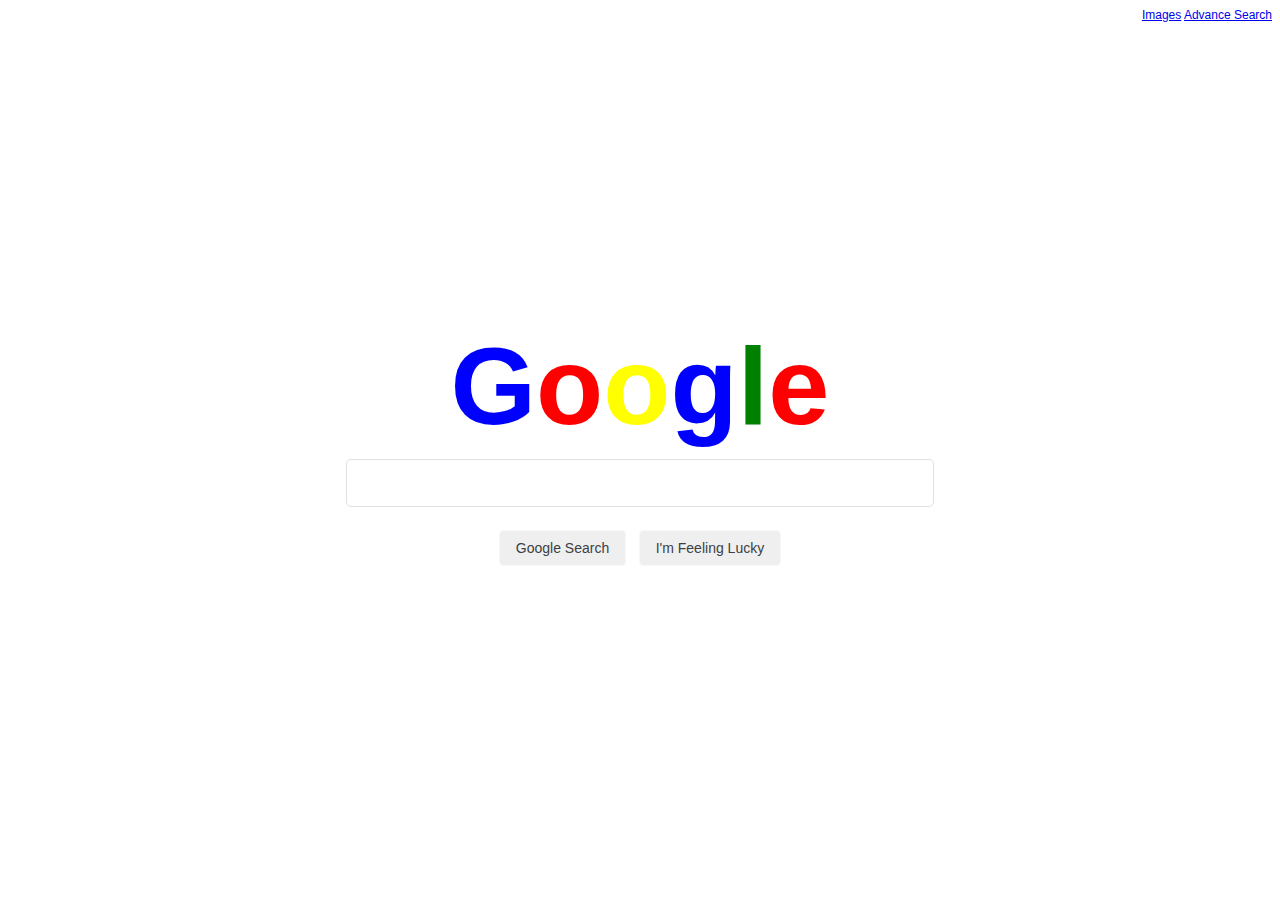
<file: index.html>
<!DOCTYPE html>
<html lang="en">
    <head>
        <title>Search</title>
        <link rel="stylesheet" href="style.css">
    </head>
    <body>
        <div class="search">
            <a href="image_search.html">Images</a>
            <a href="advance_search.html">Advance Search</a>
        </div>

        <div class="google">
            <span style="color: blue">G</span><span style="color: red">o</span><span style="color:yellow">o</span><span style="color: blue">g</span><span style="color: green">l</span><span style="color: red">e</span>
        </div>

        <form action="https://google.com/search">
        
            <input id="search_bar" type="text" name="q"><br>
            <input class="search_botton" type="submit" value="Google Search">
            <input class="search_botton" type="submit" name="btnI" value="I'm Feeling Lucky">    
        </form>

    </body>
</html>
</file>
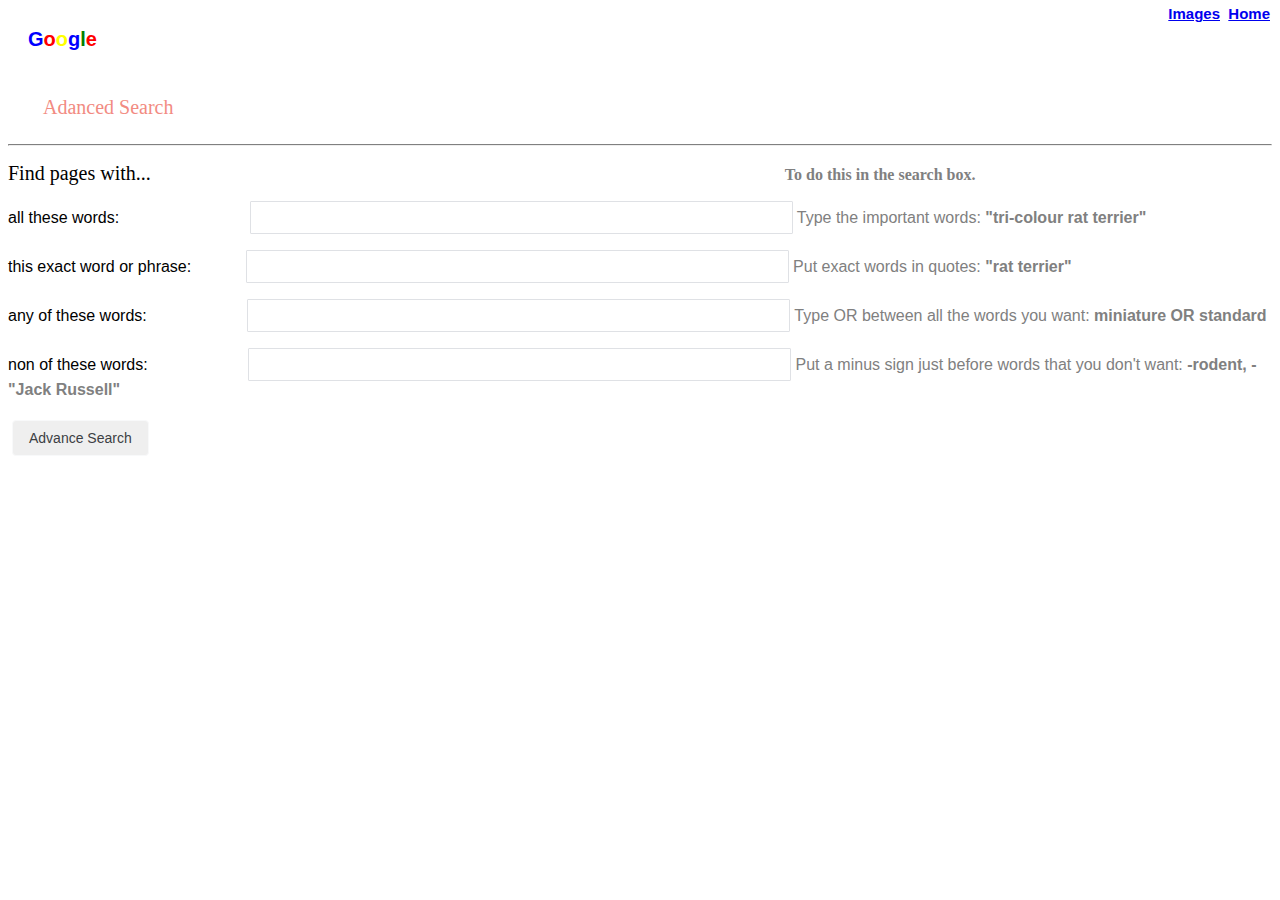
<file: advance_search.html>
<!DOCTYPE html>
<html lang="en">
    <head>
        <title>Advanced Search</title>
        <style>      
            .google{
            font-family: Arial, sans-serif; 
            font-weight: 550; 
            font-size: 20px; 
            padding: 20px;
            }

            #search {
            display: contents;
            font-family: Arial, sans-serif;
            font-size: 15px;
            padding-left: 1000px;
            }

            form {
            font-family: Arial, sans-serif;
            }

            .condition_bars {
            border-radius: 1px;
            height: 29px;
            width: 537px;
            font-size: 18px;
            border: 1px solid #dfe1e5;
            background: #fff;
            }

            .search_botton {
            border: 1px solid #f8f9fa;
            border-radius: 4px;
            color: #3c4043;
            font-size: 14px;
            font-family: Arial, sans-serif;
            margin: 5px 4px;
            padding: 0 16px;
            cursor: pointer;
            min-width: 54px;
            height: 36px;
            }

            #images_text {
            color: #4487f6;
            font-size: 14px;
            font-family: arial, sans-serif;
            position: absolute;
            left: 1095px;
            bottom: 552px;
            }

            .advanced_search{
                color:#f28b82; 
                font-size: 20px; 
                margin: 25px 35px;
            }
        </style>
    </head>

    <body>
        <div class="google">
            <span style="color: blue">G</span><span style="color: red">o</span><span style="color:yellow">o</span><span style="color: blue">g</span><span style="color: green">l</span><span style="color: red">e</span>
            
            <span id="search">
            <a href="index.html"  style="position: absolute; top:5px; right: 10px">Home</a>
            <a href="image_search.html"  style="position: absolute; top:5px; right: 60px">Images</a>
            </span>
        </div>

        <div class="advanced_search">
            Adanced Search
        </div>

        <hr style="border-top: 1px solid grey;">

        <p>
            <span style="padding-right: 630px; font-size: 20px;">Find pages with...</span>
            <span style="color: grey; font-weight: bold;">To do this in the search box.</span>
        </p>           

        <form action="https://www.google.com/search">
            <div>
                <span style="padding-right: 126px;">all these words:</span>
                    <input type="text" name="as_q" class="condition_bars">
                    <span style="color: grey">Type the important words:</span> 
                    <span style="color: grey; font-weight: bold;">"tri-colour rat terrier"</span></p>      
            </div>

            <div>
                <span style="padding-right: 50px;">this exact word or phrase:</span>
                <input type="text" name="as_epq" class="condition_bars">
                <span style="color: grey">Put exact words in quotes:</span>
                <span style="color: grey; font-weight: bold;">"rat terrier"</span></p>      
            </div>

            <div>
                <span style="padding-right: 96px;">any of these words:</span>
                    <input type="text" name="as_oq" class="condition_bars">
                    <span style="color: grey">Type OR between all the words you want:</span> 
                    <span style="color: grey; font-weight: bold;">miniature OR standard</span></p>      
            </div>

            <div>
                <span style="padding-right: 96px;">non of these words:</span>
                <input type="text" name="as_eq" class="condition_bars">
                <span style="color: grey">Put a minus sign just before words that you don't want:</span> 
                <span style="color: grey; font-weight: bold;">-rodent, -"Jack Russell"</span></p>      
            </div>
            <input class="search_botton" type="submit" value="Advance Search">
        </form>
    </body>
</html>
</file>
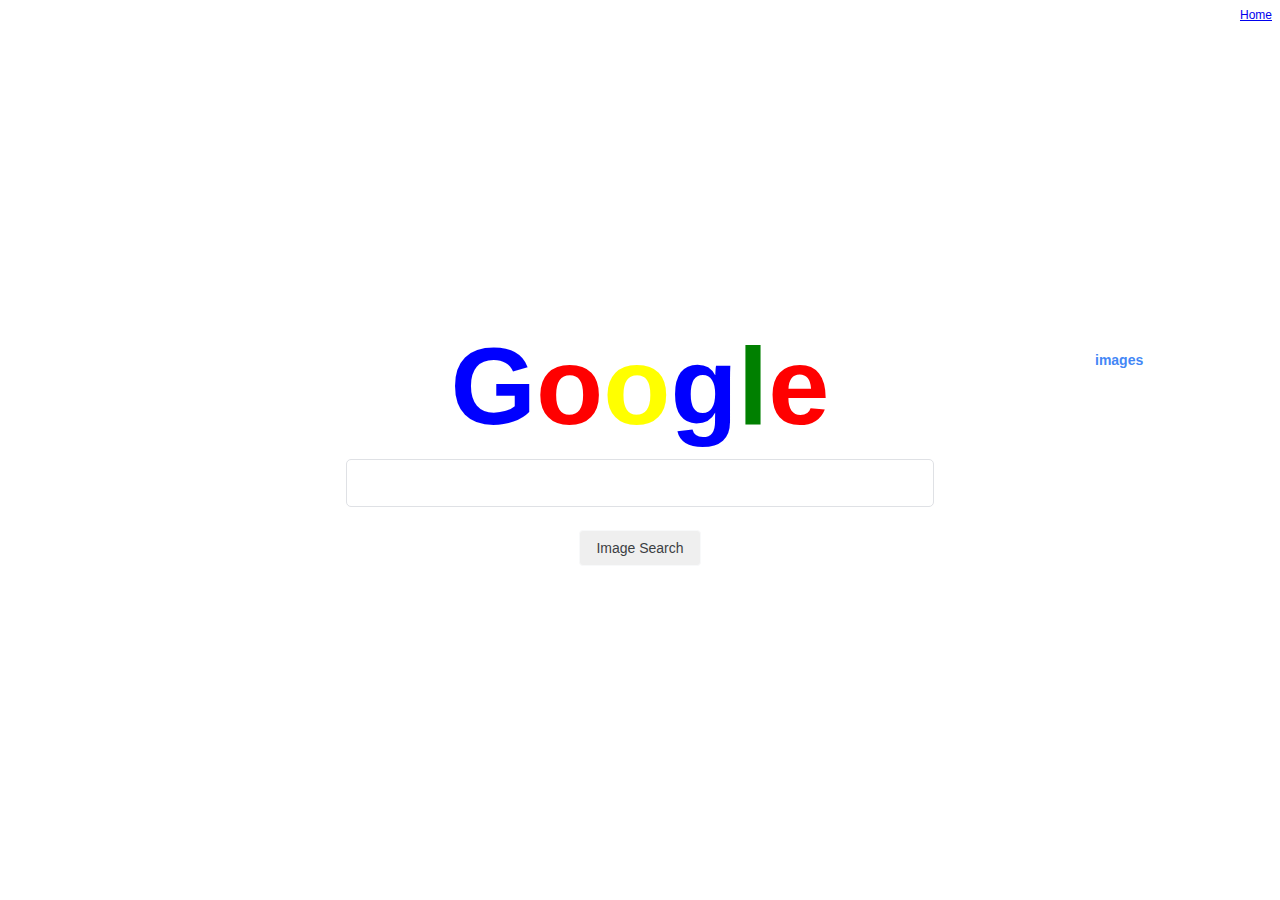
<file: image_search.html>
<!DOCTYPE html>
<html lang="en">
    <head>
        <title>Image Search</title>
        <link rel="stylesheet" href="style.css">
    </head>
    <body>
        <div class="search">
            <a href="index.html">Home</a>
        </div>

        <div class="google">
            <span style="color: blue">G</span><span style="color: red">o</span><span style="color:yellow">o</span><span style="color: blue">g</span><span style="color: green">l</span><span style="color: red">e</span><span id="images_text">images</span>
        </div>

        <form action="https://www.google.com/search">
            <input id="search_bar" type="text" name="q"><br>
            <input class="search_botton" type="submit" value="Image Search">
            <input type="hidden" name="tbm" value="isch">
        </form>
    </body>
</html>
</file>
<file: style.css>
.search {
  font-family: Arial, sans-serif;
  font-size: 12px;
  text-align: right;
}

.google {
  font-family: Arial, sans-serif;
  font-weight: 550;
  font-size: 110px;
  margin-top: 300px;
  text-align: center;
}

form {
  margin-top: 10px;
  text-align: center;
  font-family: Arial, sans-serif;
}

#search_bar {
  margin: auto;
  display: block;
  border-radius: 5px;
  height: 44px;
  width: 582px;
  font-size: 18px;
  border: 1px solid #dfe1e5;
  background: #fff;
}

.search_botton {
  border: 1px solid #f8f9fa;
  border-radius: 4px;
  color: #3c4043;
  font-size: 14px;
  font-family: Arial, sans-serif;
  margin: 5px 4px;
  padding: 0 16px;
  cursor: pointer;
  min-width: 54px;
  height: 36px;
}

#images_text {
  color: #4487f6;
  font-size: 14px;
  font-family: arial, sans-serif;
  position: absolute;
  left: 1095px;
  bottom: 532px;
}
</file>
